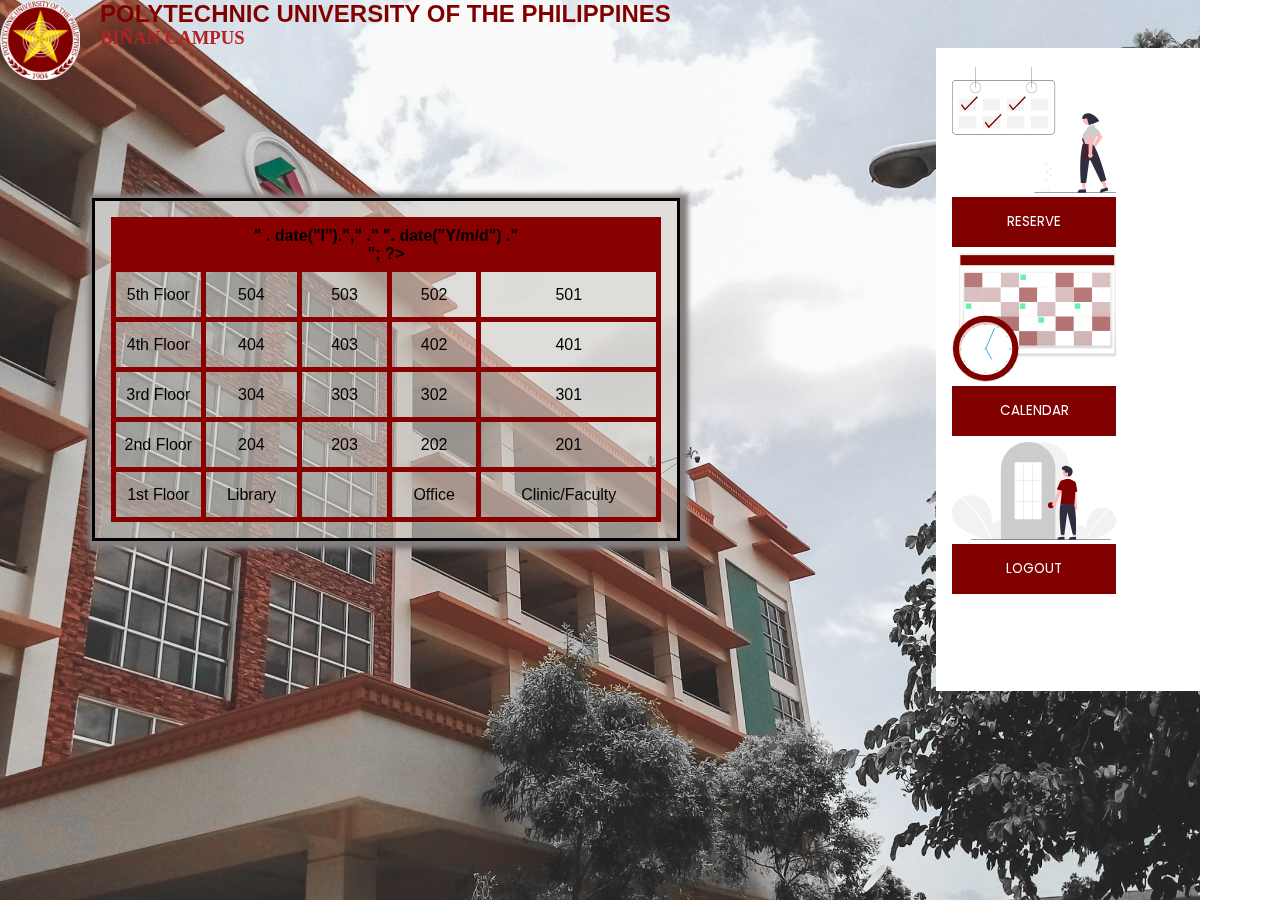
<file: new.html>
<!DOCTYPE html>
<html lang="en">
<head>
    <meta charset="UTF-8">
    <meta name="viewport" content="width=device-width, initial-scale=1.0">
    <link href="https://fonts.googleapis.com/css2?family=Poppins:wght@600&display=swap" rel="stylesheet">
    <link rel="stylesheet" href="https://cdnjs.cloudflare.com/ajax/libs/font-awesome/5.15.1/css/all.min.css">
    <link rel="stylesheet" href="design/facultyUI_style.css">
</head>
<body>
    <header class="main-header"> 
        <img class="imglogo" src=image/PUPLogo.png>
        <div class="header"> 
            <h2> POLYTECHNIC UNIVERSITY OF THE PHILIPPINES </h2>     
            <p class="text1"> BIÑAN CAMPUS </p>
        </div>
    </header>

<img class="pup" src="image/pup.jpg">


 <!-- for table -->
<div class="container">
    <div class="tbl-container">
        <table id="tbl_room">
        <tr>
        <th colspan="5" class="thead" > 
        <?php 
        echo "<p id='date'>" . date("l")."," ." ". date("Y/m/d") ."</p>";               
        ?>    
        </th>
        </tr>
        <tr>
            <td>5th Floor</td>
            <td class="modalBtn">504</td>
            <td class="modalBtn">503</td>
            <td class="modalBtn">502</td>
            <td id="modalBtn">501</td>
        </tr>
        <tr>
            <td>4th Floor</td>
            <td id="modalBtn">404</td>
            <td id="modalBtn">403</td>
            <td id="modalBtn">402</td>
            <td id="modalBtn">401</td>
        </tr>
        <tr>
            <td>3rd Floor</td>
            <td id="modalBtn">304</td>
            <td id="modalBtn">303</td>
            <td id="modalBtn">302</td>
            <td id="modalBtn">301</td>
        </tr>
        <tr>
            <td>2nd Floor</td>
            <td id="modalBtn">204</td>
            <td id="modalBtn">203</td>
            <td id="modalBtn">202</td>
            <td id="modalBtn">201</td>
        </tr>
        <tr>
            <td>1st Floor</td>
            <td id="modalBtn">Library</td>
            <td></td>
            <td id="modalBtn">Office</td>
            <td id="modalBtn">Clinic/Faculty</td>
        </tr>
        </table>
    </div>

    <div class="res-container">
        <div class="side-container">
            <div>
                <img src="image/reserve.svg" class="img-side">
                  <button class="btnSide" id="resModalBtn"> reserve</button>
            </div>
            <div>
                <img src="image/calendar.svg" class="img-side">
                <button class="btnSide" id="aboutBtn"> calendar </button>
             </div>
            <div>
                <img src="image/logout.svg" class="img-side">
             <a href="index.html"> <button class="btnSide"> logout</button> </a>
            </div>
        </div>
        
        
    </div>
</div>




<!-- FOR CHECKING ROOM AVAILABILITY -->
<div id="simpleModal" class="modal">
    <div class="modal-content">
        <div class="modal-header">
        <span class="closeBtn">&times;</span>
        <h2>ROOM DESCRIPTION</h2>
       </div>
       <div class="modal-body">
            <form action="#">  
                   <div>
                       <h5>ROOM NO:</h5>
                       <input type="text" readonly>
                   </div>
                   <div>
                       <h5>PROFESSOR NAME:</h5>
                       <input type="text" readonly>
                   </div>
                   <div>
                       <h5>DATE AND TIME:</h5>
                       <input type="text" readonly>
                   </div>
                   <div>
                       <h5>COURSE:</h5>
                       <input type="text" readonly>
                   </div>
                   <div>
                       <h5>SUBJECT CODE:</h5>
                       <input type="text" readonly>
                   </div>
            </form>
       </div>
       <div class="modal-footer">
           
       </div>
    </div>
   </div>

<!-- FOR ROOM RESERVATION -->
<div id="simpleModal1" class="modal">
    <div class="modal-content">
        <div class="modal-header">
        <span class="closeBtn1">&times;</span>
        <h2>ROOM RESERVATION</h2>
       </div>
       <div class="modal-body">
            <form action="#">  
                   <div>
                       <h5>ROOM NO:</h5>
                       <input type="text" placeholder="ENTER ROOM NO" >
                   </div>
                   <div>
                       <h5>PROFESSOR NAME:</h5>
                       <input type="text" placeholder="ENTER PROF NAME">
                   </div>
                   <div>
                       <h5>DATE AND TIME:</h5>
                       <input type="datetime-local">
                   </div>
                   <div>
                       <h5>COURSE:</h5>
                       <input type="text" placeholder="ENTER YR & COURSE" >
                   </div>
                   <div>
                       <h5>SUBJECT CODE:</h5>
                       <input type="text" placeholder="ENTER SUBJECT CODE" >
                   </div>
   
            </form>
       </div>
       <div class="modal-footer">
            <button class="btnFooter">reserve</button>
            <input type="reset" value="RESET" class="btnFooter">
       </div>
    </div>
   </div>

   <!-- MODAL FOR CALENDAR -->
<div id="simpleModal2" class="modal">
    <div class="container-cal">
       
        <div class="calendar">
            <div class="month">
                <i class="fas fa-angle-left prev"></i>
                <div class="date">
                    <h1> </h1>
                    <p> </p>
                </div>
                <i class="fas fa-angle-right next"></i>
            </div>
            <div class="weekdays">
                <div>Sun</div>
                <div>Mon</div>
                <div>Tue</div>
                <div>Wed</div>
                <div>Thu</div>
                <div>Fri</div>
                <div>Sat</div>
            </div>
            <div class="days">
                <div class="prev-date">27</div>
                <div class="prev-date">28</div>
                <div class="prev-date">29</div>
                <div class="prev-date">30</div>
                <div class="prev-date">31</div>
                <div>1</div>
                <div>2</div>
                <div>3</div>
                <div>4</div>
                <div>5</div>
                <div>6</div>
                <div>7</div>
                <div>8</div>
                <div>9</div>
                <div>10</div>
                <div>11</div>
                <div>12</div>
                <div>13</div>
                <div class="today">14</div>
                <div>15</div>
                <div>16</div>
                <div>17</div>
                <div>18</div>
                <div>19</div>
                <div>20</div>
                <div>21</div>
                <div>22</div>
                <div>23</div>
                <div>24</div>
                <div>25</div>
                <div>26</div>
                <div>27</div>
                <div>28</div>
                <div>29</div>
                <div>30</div>
                <div>31</div>
                <div class="next-date">1</div>
                <div class="next-date">2</div>
                <div class="next-date">3</div>
                <div class="next-date">4</div>
                <div class="next-date">5</div>
                <div class="next-date">6</div>
            </div>
        </div>
</div>
    <script src="script/faculty.js"></script>
   <script src="script/facultyCalendar.js"></script>
  
</body>
</html>
</file>
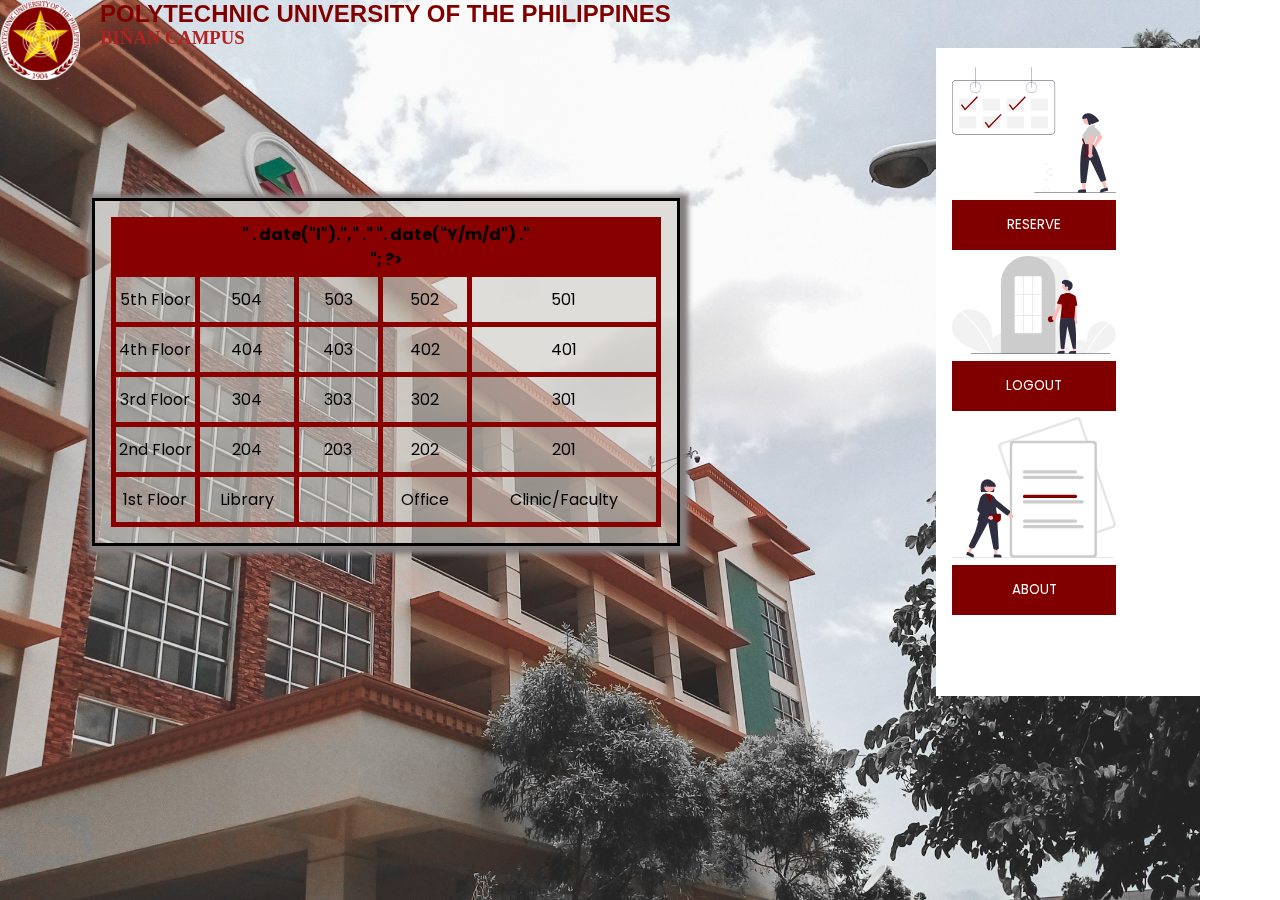
<file: studentUI.html>
<!DOCTYPE html>
<html lang="en">
<head>
    <meta charset="UTF-8">
    <meta name="viewport" content="width=device-width, initial-scale=1.0">
    <link href="https://fonts.googleapis.com/css2?family=Poppins:wght@600&display=swap" rel="stylesheet">
    <link rel="stylesheet" href="design/studentUI_style.css">
</head>
<body>
    <header class="main-header"> 
        <img class="imglogo" src=image/PUPLogo.png>
        <div class="header"> 
            <h2> POLYTECHNIC UNIVERSITY OF THE PHILIPPINES </h2>     
            <p class="text1"> BIÑAN CAMPUS </p>
        </div>
    </header>

<img class="pup" src="image/pup.jpg">


 <!-- for table -->
<div class="container">
    <div class="tbl-container">
        <table id="tbl_room">
        <tr>
        <th colspan="5" class="thead" > 
        <?php 
        echo "<p id='date'>" . date("l")."," ." ". date("Y/m/d") ."</p>";               
        ?>    
        </th>
        </tr>
        <tr>
            <td>5th Floor</td>
            <td class="modalBtn">504</td>
            <td class="modalBtn">503</td>
            <td class="modalBtn">502</td>
            <td id="modalBtn">501</td>
        </tr>
        <tr>
            <td>4th Floor</td>
            <td id="modalBtn">404</td>
            <td id="modalBtn">403</td>
            <td id="modalBtn">402</td>
            <td id="modalBtn">401</td>
        </tr>
        <tr>
            <td>3rd Floor</td>
            <td id="modalBtn">304</td>
            <td id="modalBtn">303</td>
            <td id="modalBtn">302</td>
            <td id="modalBtn">301</td>
        </tr>
        <tr>
            <td>2nd Floor</td>
            <td id="modalBtn">204</td>
            <td id="modalBtn">203</td>
            <td id="modalBtn">202</td>
            <td id="modalBtn">201</td>
        </tr>
        <tr>
            <td>1st Floor</td>
            <td id="modalBtn">Library</td>
            <td></td>
            <td id="modalBtn">Office</td>
            <td id="modalBtn">Clinic/Faculty</td>
        </tr>
        </table>
    </div>

    <div class="res-container">
        <div class="side-container">
            <div>
                <img src="image/reserve.svg" class="img-side">
                  <button class="btnSide" id="resModalBtn"> reserve</button>
            </div>
            <div>
                <img src="image/logout.svg" class="img-side">
             <a href="index.html"> <button class="btnSide"> logout</button> </a>
            </div>
            <div>
                <img src="image/about.svg" class="img-side">
                <button class="btnSide" id="aboutBtn"> about</button>
             </div>
        </div>
        
        
    </div>
</div>




<!-- FOR CHECKING ROOM AVAILABILITY -->
<div id="simpleModal" class="modal">
    <div class="modal-content">
        <div class="modal-header">
        <span class="closeBtn">&times;</span>
        <h2>ROOM DESCRIPTION</h2>
       </div>
       <div class="modal-body">
            <form action="#">  
                   <div>
                       <h5>ROOM NO:</h5>
                       <input type="text" readonly>
                   </div>
                   <div>
                       <h5>PROFESSOR NAME:</h5>
                       <input type="text" readonly>
                   </div>
                   <div>
                       <h5>DATE AND TIME:</h5>
                       <input type="text" readonly>
                   </div>
                   <div>
                       <h5>COURSE:</h5>
                       <input type="text" readonly>
                   </div>
                   <div>
                       <h5>SUBJECT CODE:</h5>
                       <input type="text" readonly>
                   </div>
            </form>
       </div>
       <div class="modal-footer">
           
       </div>
    </div>
   </div>

<!-- FOR ROOM RESERVATION -->
<div id="simpleModal1" class="modal">
    <div class="modal-content">
        <div class="modal-header">
        <span class="closeBtn1">&times;</span>
        <h2>ROOM RESERVATION</h2>
       </div>
       <div class="modal-body">
            <form action="#">  
                   <div>
                       <h5>ROOM NO:</h5>
                       <input type="text" placeholder="ENTER ROOM NO" >
                   </div>
                   <div>
                       <h5>PROFESSOR NAME:</h5>
                       <input type="text" placeholder="ENTER PROF NAME">
                   </div>
                   <div>
                       <h5>DATE AND TIME:</h5>
                       <input type="datetime-local">
                   </div>
                   <div>
                       <h5>COURSE:</h5>
                       <input type="text" placeholder="ENTER YR & COURSE" >
                   </div>
                   <div>
                       <h5>SUBJECT CODE:</h5>
                       <input type="text" placeholder="ENTER SUBJECT CODE" >
                   </div>
   
            </form>
       </div>
       <div class="modal-footer">
            <button class="btnFooter">reserve</button>
            <input type="reset" value="RESET" class="btnFooter">
       </div>
    </div>
   </div>

   <!-- MODAL FOR ABOUT -->
<div id="simpleModal2" class="modal">
    <div class="modal-content">
        <div class="modal-header">
        <span class="closeBtn2">&times;</span>
        <h2>ABOUT</h2>
       </div>
       <div class="modal-body">
            Lorem ipsum dolor sit amet consectetur adipisicing elit. Molestias autem, magnam esse accusamus
             facere consequuntur amet reiciendis voluptas
            libero ab aliquid nulla obcaecati ea facilis voluptates nemo consequatur! Repudiandae, minima?
       </div>
       <div class="modal-footer">
           
       </div>
    </div>
</div>

   <script type="text/javascript"  src="script/student.js"></script>
</body>
</html>
</file>
<file: design/facultyUI_style.css>
*{
    padding: 0;
    margin: 0;
    box-sizing: border-box;
    font-family: 'Quicksand', sans-serif;
    
}



.container-cal{
    height: 100vh;
    background-color: white;
    color: white;
    display: flex;
    justify-content: center;
    align-items: center;
    margin: 100px auto;
    width: 20%;
    box-shadow: 0 5px 8px 0 rgba(0,0,0,0.2),0 7px 20px 0 rgba(0,0,0,0.17);
}


.calendar{
    font-size: 50px;
    width: 45rem;
    height: 52rem;
    background-color: maroon;
    box-shadow: 0 0.5rem 3rem rgba(0,0,0,0.4);
}

.month{
    width: 100%;
    height: 12rem;
    background-color: teal;
    display: flex;
    justify-content: space-between;
    align-items: center;
    padding: 0 2rem;
    text-align: center;
}
.month i{
    font-size: 2.5rem;
    cursor: pointer;
}
.month h1{
    font-size: 3rem;
    font-weight: 500;
    text-transform: uppercase;
    letter-spacing: 0.2rem;
    margin-bottom: 1rem;
}
.month p{
    font-size: 1.6rem;
}

.weekdays{
    width: 100%;
    height: 5rem;
    padding: 0 0.4rem;
    display: flex;
    align-items: center;
}
.weekdays div{
    font-size: 1.5rem;
    font-weight: 400;
    letter-spacing: 0.1rem;
    width: calc(44.2rem/7);
    display: flex;
    justify-content: center;
    align-items: center;
    text-shadow: 0 0.3rem 0.5rem rgba(0,0,0,0.5);
}
.days{
    width: 100%;
    display: flex;
    flex-wrap: wrap;
    padding: 0.2rem;
}
.days div{
    font-size: 1.4rem;
    margin: 0.3rem;
    width: calc(40.2rem/7);
    height: 5rem;
    display: flex;
    justify-content: center;
    align-items: center;
    transition: background-color 0.2s;
}
.days div:hover:not(.today){
    border: 0.2rem solid #777;
    background-color: maroon;
    cursor: pointer;
}

.prev-date, 
.next-date{
    opacity: 0.5;
}
.today{
    background-color: teal;
}


body{
    font-family: 'Poppins', sans-serif;
    overflow: hidden;
    
}

.main-header{
    font-family: Cinzel,Arial,Helvetica,sans-serif;
    color:maroon;
    padding: 0%;
   
}
.imglogo{
    width: 80px;
    height: 80px;
    float: left;
    align-self: auto;
}
.header{
    width: 80%;
    margin-left: 100px;
    overflow: hidden;
}
.text1{
    line-height: 20px;
    color: firebrick;
    white-space: nowrap;
    font-size: 14pt;
    font-family: Cinzel,Serif;
    font-weight: bold; 
    text-align: justify;
}

.container{
    display: grid;
    /* padding: 0 5rem; */
    grid-template-columns: 70% 30%;
    grid-gap: 1rem;
}

.container > div{
    padding: 1em;
}

.pup{ 
    position: fixed;
    height: 100%;
    left: 0;
    bottom: 0;
    z-index: -1;
}

.tbl-container{
    padding: 50px;
    margin: 150px auto;
    margin-right: 15rem;
    background-color: rgba(206, 204, 199, 0.637); 
    width: fit-content;
    width: 70%;
    border: 3px solid black;
    box-shadow:2px 2px 5px 6px rgb(133, 126, 126);
}

.thead{
    height: 50px;
    width: 50px;
    text-align: center;
    border: 5px solid #ddd;
    border-color: #880000;
    background-color: #880000;
    
}

table{
    border-collapse: collapse;
    width: 100%;
    margin: auto;
    position: relative;
}

td {
    height: 50px;
    width: 50px;
    text-align: center;
    border: 5px solid #ddd;
    border-color: #880000;
}

td:hover{
    background-color:firebrick;
    color: cornsilk;
    cursor: pointer;
}
#date{
    line-height: 2%;
    color: white;
    white-space: nowrap;
    font-size: 14pt;
    font-family: Cinzel,Arial,Helvetica,sans-serif;
    font-weight: bold; 
}

.res-container{
    background-color: white;
    display: flex;
  
}
.img-side{
    width: 50%;
 
}
.btnSide{
    background-color: maroon;
    border: none;
    width: 50%;
    color: white;
    text-transform: uppercase;
    height: 50px;
    font-family: 'poppins', sans-serif;
    cursor: pointer;
}
.btnSide:hover{
    background-color: firebrick;
    cursor: pointer;
}
.btnFooter{
    background: maroon;
    border-style: none;
    color: white;
    padding: 0.5em 2em;
    text-transform: uppercase;
    font-family: 'poppins', sans-serif;
}
.btnFooter:hover{
    background-color: firebrick;
    cursor: pointer;
}

.side-container > div{
    position: relative;
    padding: 3px 0;
}

/* for room availability */
.modal{
    display: none;
    position: fixed;
    z-index: 10;
    left: 0;
    top: 0;
    height: 100vh;
    width: 100%;
    /* overflow:auto; */
    background-color: rgba(0, 0, 0, 0.5);
}
.modal-content{
    background-color: #f4f4f4;
    margin: 5px auto;
    width: 50%;
    box-shadow: 0 5px 8px 0 rgba(0,0,0,0.2),0 7px 20px 0 rgba(0,0,0,0.17);
   
}
.modal-header{
    background-color:maroon;
    padding: 15px;
    color: white;
}
.modal-header h2{
    margin: 0;
}
.modal-body{
    padding: 10px 20px;
}
.modal-footer{
 padding: 10px;
 background-color: maroon;
}
.closeBtn{
    color: #ccc;
    float: right;
    font-size: 30px;
    color: white;
}
.closeBtn:hover,.closeBtn:focus{
    color: black;
    text-decoration: none;
    cursor: pointer;
}
.closeBtn1{
    color: #ccc;
    float: right;
    font-size: 30px;
    color: white;
}
.closeBtn1:hover,.closeBtn:focus{
    color: black;
    text-decoration: none;
    cursor: pointer;
}

.closeBtn2{
    color: #ccc;
    float: right;
    font-size: 30px;
    color: white;
}
.closeBtn2:hover,.closeBtn:focus{
    color: black;
    text-decoration: none;
    cursor: pointer;
}
input[type=text],input[type=datetime-local]{
    width: 100%;
    padding: 12px 20px;
    margin: 8px auto;
    display: inline-block;
    border: 1px solid firebrick;
    box-sizing: border-box;
  }
</file>
<file: design/studentUI_style.css>
*{
    padding: 0;
    margin: 0;
    box-sizing: border-box;
}

body{
    font-family: 'Poppins', sans-serif;
    overflow: hidden;
}

.main-header{
    font-family: Cinzel,Arial,Helvetica,sans-serif;
    color:maroon;
    padding: 0%;
   
}
.imglogo{
    width: 80px;
    height: 80px;
    float: left;
    align-self: auto;
}
.header{
    width: 80%;
    margin-left: 100px;
    overflow: hidden;
}
.text1{
    line-height: 20px;
    color: firebrick;
    white-space: nowrap;
    font-size: 14pt;
    font-family: Cinzel,Serif;
    font-weight: bold; 
    text-align: justify;
}

.container{
    display: grid;
    /* padding: 0 5rem; */
    grid-template-columns: 70% 30%;
    grid-gap: 1rem;
}

.container > div{
    padding: 1em;
}

.pup{ 
    position: fixed;
    height: 100%;
    left: 0;
    bottom: 0;
    z-index: -1;
}

.tbl-container{
    padding: 50px;
    margin: 150px auto;
    margin-right: 15rem;
    background-color: rgba(206, 204, 199, 0.637); 
    width: fit-content;
    width: 70%;
    border: 3px solid black;
    box-shadow:2px 2px 5px 6px rgb(133, 126, 126);
}

.thead{
    height: 50px;
    width: 50px;
    text-align: center;
    border: 5px solid #ddd;
    border-color: #880000;
    background-color: #880000;
    
}

table{
    border-collapse: collapse;
    width: 100%;
    margin: auto;
    position: relative;
}

td {
    height: 50px;
    width: 50px;
    text-align: center;
    border: 5px solid #ddd;
    border-color: #880000;
}

td:hover{
    background-color:firebrick;
    color: cornsilk;
    cursor: pointer;
}
#date{
    line-height: 2%;
    color: white;
    white-space: nowrap;
    font-size: 14pt;
    font-family: Cinzel,Arial,Helvetica,sans-serif;
    font-weight: bold; 
}

.res-container{
    background-color: white;
    display: flex;
  
}
.img-side{
    width: 50%;
 
}
.btnSide{
    background-color: maroon;
    border: none;
    width: 50%;
    color: white;
    text-transform: uppercase;
    height: 50px;
    font-family: 'poppins', sans-serif;
    cursor: pointer;
}
.btnSide:hover{
    background-color: firebrick;
    cursor: pointer;
}
.btnFooter{
    background: maroon;
    border-style: none;
    color: white;
    padding: 0.5em 2em;
    text-transform: uppercase;
    font-family: 'poppins', sans-serif;
}
.btnFooter:hover{
    background-color: firebrick;
    cursor: pointer;
}

.side-container > div{
    position: relative;
    padding: 3px 0;
}

/* for room availability */
.modal{
    display: none;
    position: fixed;
    z-index: 10;
    left: 0;
    top: 0;
    height: 100%;
    width: 100%;
    /* overflow:auto; */
    background-color: rgba(0, 0, 0, 0.5);
}
.modal-content{
    background-color: #f4f4f4;
    margin: 5px auto;
    width: 50%;
    box-shadow: 0 5px 8px 0 rgba(0,0,0,0.2),0 7px 20px 0 rgba(0,0,0,0.17);
   
}
.modal-header{
    background-color:maroon;
    padding: 15px;
    color: white;
}
.modal-header h2{
    margin: 0;
}
.modal-body{
    padding: 10px 20px;
}
.modal-footer{
 padding: 10px;
 background-color: maroon;
}
.closeBtn{
    color: #ccc;
    float: right;
    font-size: 30px;
    color: white;
}
.closeBtn:hover,.closeBtn:focus{
    color: black;
    text-decoration: none;
    cursor: pointer;
}
.closeBtn1{
    color: #ccc;
    float: right;
    font-size: 30px;
    color: white;
}
.closeBtn1:hover,.closeBtn:focus{
    color: black;
    text-decoration: none;
    cursor: pointer;
}

.closeBtn2{
    color: #ccc;
    float: right;
    font-size: 30px;
    color: white;
}
.closeBtn2:hover,.closeBtn:focus{
    color: black;
    text-decoration: none;
    cursor: pointer;
}
input[type=text],input[type=datetime-local]{
    width: 100%;
    padding: 12px 20px;
    margin: 8px auto;
    display: inline-block;
    border: 1px solid firebrick;
    box-sizing: border-box;
  }
</file>
